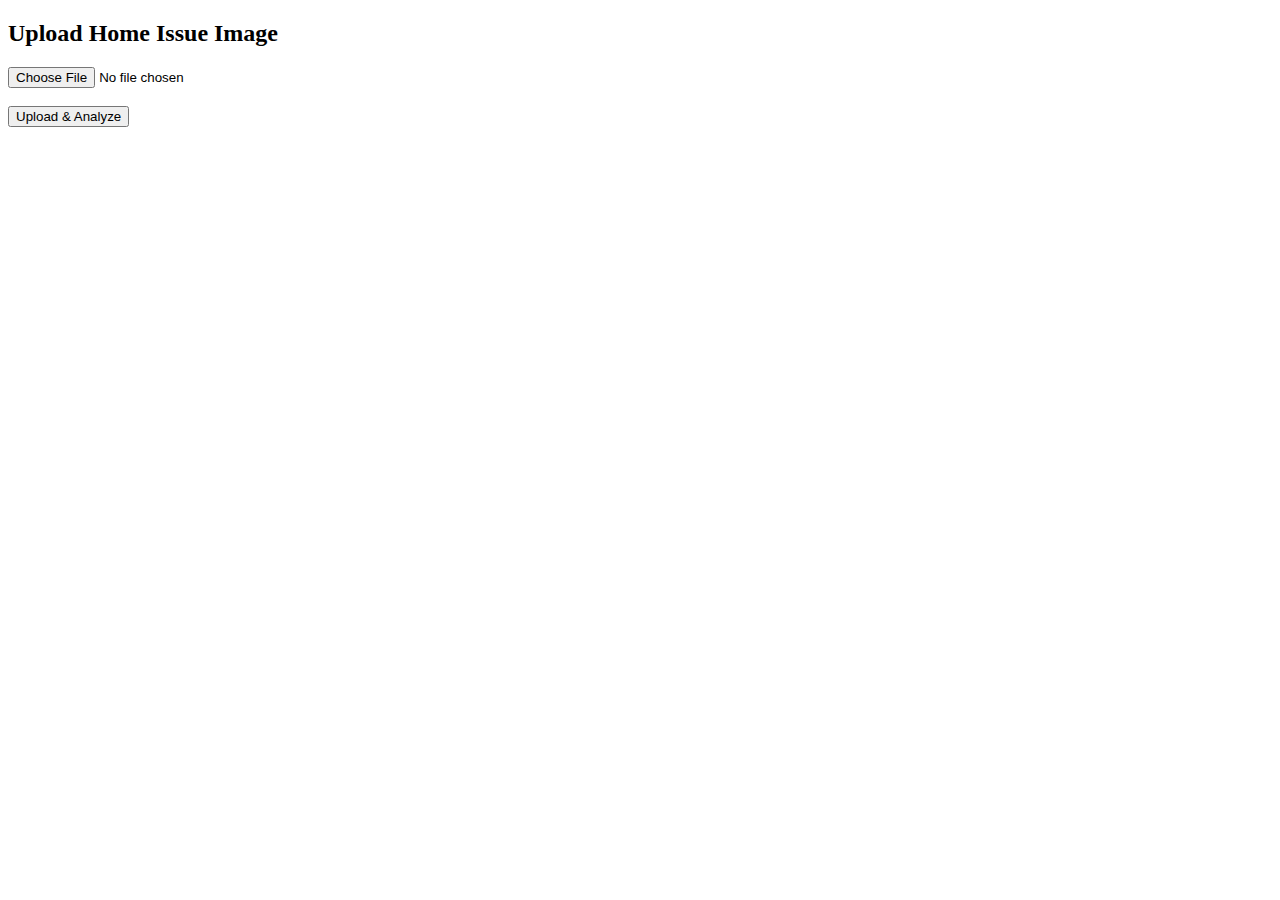
<file: templates/index.html>
<!DOCTYPE html>
<html>
<head>
    <title>Home Issue Detection</title>
</head>
<body>
    <h2>Upload Home Issue Image</h2>

    <form action="/predict" method="post" enctype="multipart/form-data">
        <input type="file" name="image" required>
        <br><br>
        <button type="submit">Upload & Analyze</button>
    </form>

</body>
</html>
</file>
